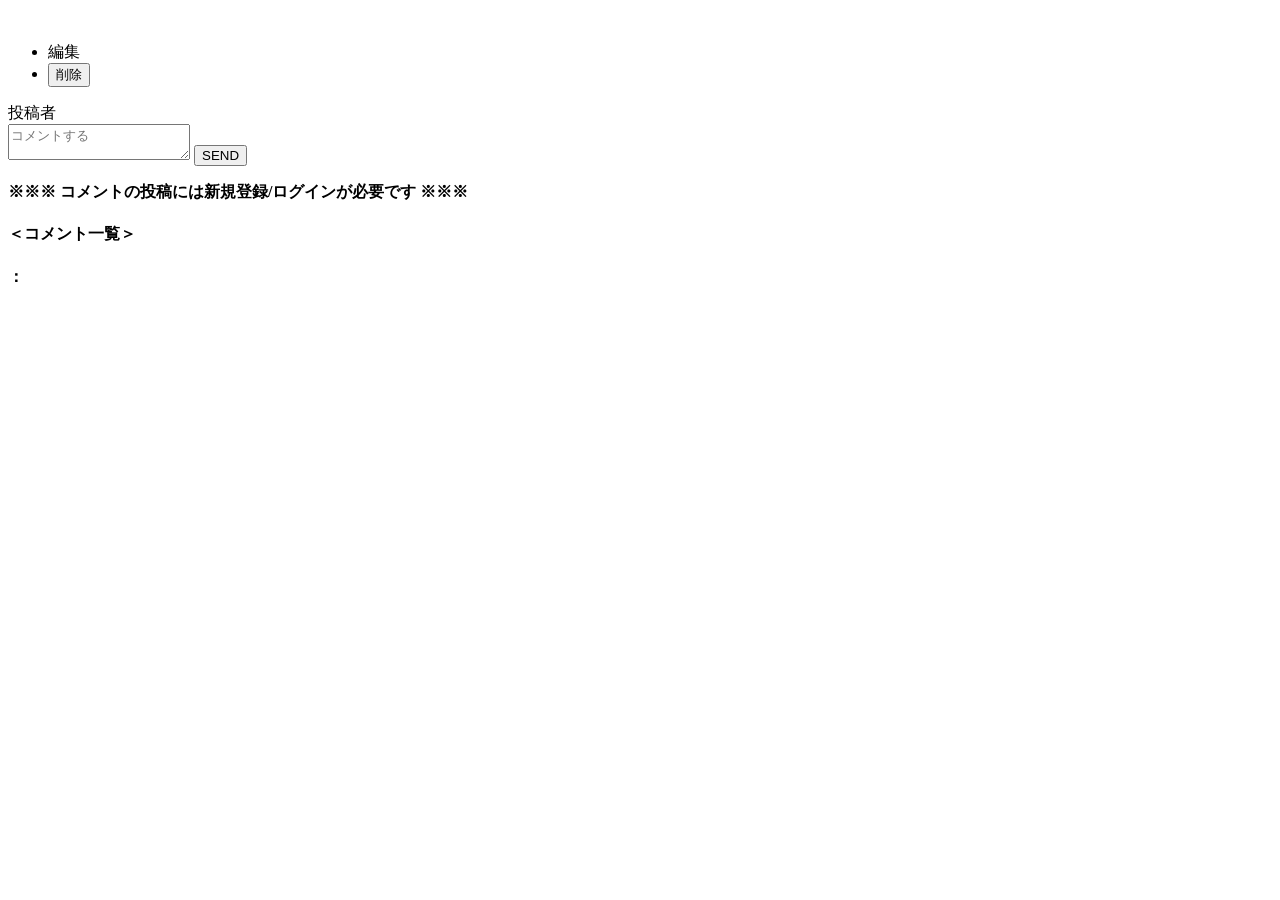
<file: src/main/resources/templates/tweets/detail.html>
<!DOCTYPE html>
<html xmlns:th="http://www.thymeleaf.org" lang="ja">
<head>
    <meta charset="UTF-8">
    <link th:href="@{/css/style.css}" rel="stylesheet" type="text/css">
    <title>PicTweet</title>
</head>

<body>

<div th:insert="~{header :: header}"></div>

<div class="contents row">
  <div class="content_post" th:style="'background-image: url(' + (${tweet.image}) + ');'">
    <div th:if="${#authorization.expression('isAuthenticated()') and #authentication?.principal.getId() == tweet.user.id}">
      <div class="more">
        <span><img th:src="@{/images/arrow_top.png}" /></span>
        <ul class="more_list">
          <li>
            <a th:href="@{/tweets/{tweetId}/edit(tweetId=${tweet.id})}" class="update-btn">編集</a>
          </li>
          <li>
            <form th:action="@{/tweets/{tweetId}/delete(tweetId=${tweet.id})}" th:method="post">
              <input type="submit" class="delete-btn" value="削除">
            </form>
          </li>
        </ul>
      </div>
    </div>
    <p th:text="${tweet.text}"></p>
    <span class="name">
      <a th:href="@{/users/{id}(id=${tweet.user.id})}">
        <span>投稿者</span><span th:text="${tweet.user.nickname}"></span>
      </a>
    </span>
  </div>

  <div class="container">
    <div th:if="${#authorization.expression('isAuthenticated()')}">
      <div th:if="${errorMessages}" th:each="error : ${errorMessages}">
        <div th:text="${error.defaultMessage}"></div>
      </div>
      <form th:action="@{/tweets/{tweetId}/comment(tweetId=${tweet.id})}" method="post" th:object="${commentForm}">
        <textarea id="text" th:field="*{text}" placeholder="コメントする" rows="2"></textarea>
        <input type="submit" value="SEND">
      </form>
    </div>
    <div th:if="${#authorization.expression('!isAuthenticated()')}">
      <strong>
        <p>※※※ コメントの投稿には新規登録/ログインが必要です ※※※</p>
      </strong>
    </div>
</div>

    <div class="comments">
      <h4>＜コメント一覧＞</h4>
      <div th:each="comment:${comments}">
        <p>
          <strong>
            <a th:href="@{/users/{userId}(userId=${comment.user.id})}" th:text="${comment.user.nickname}"></a>：
          </strong>
          <span th:text="${comment.text}"></span>
        </p>
      </div>
    </div>
  </div>
</div>

<div th:insert="~{footer :: footer}"></div>

</body>
</html>
</file>
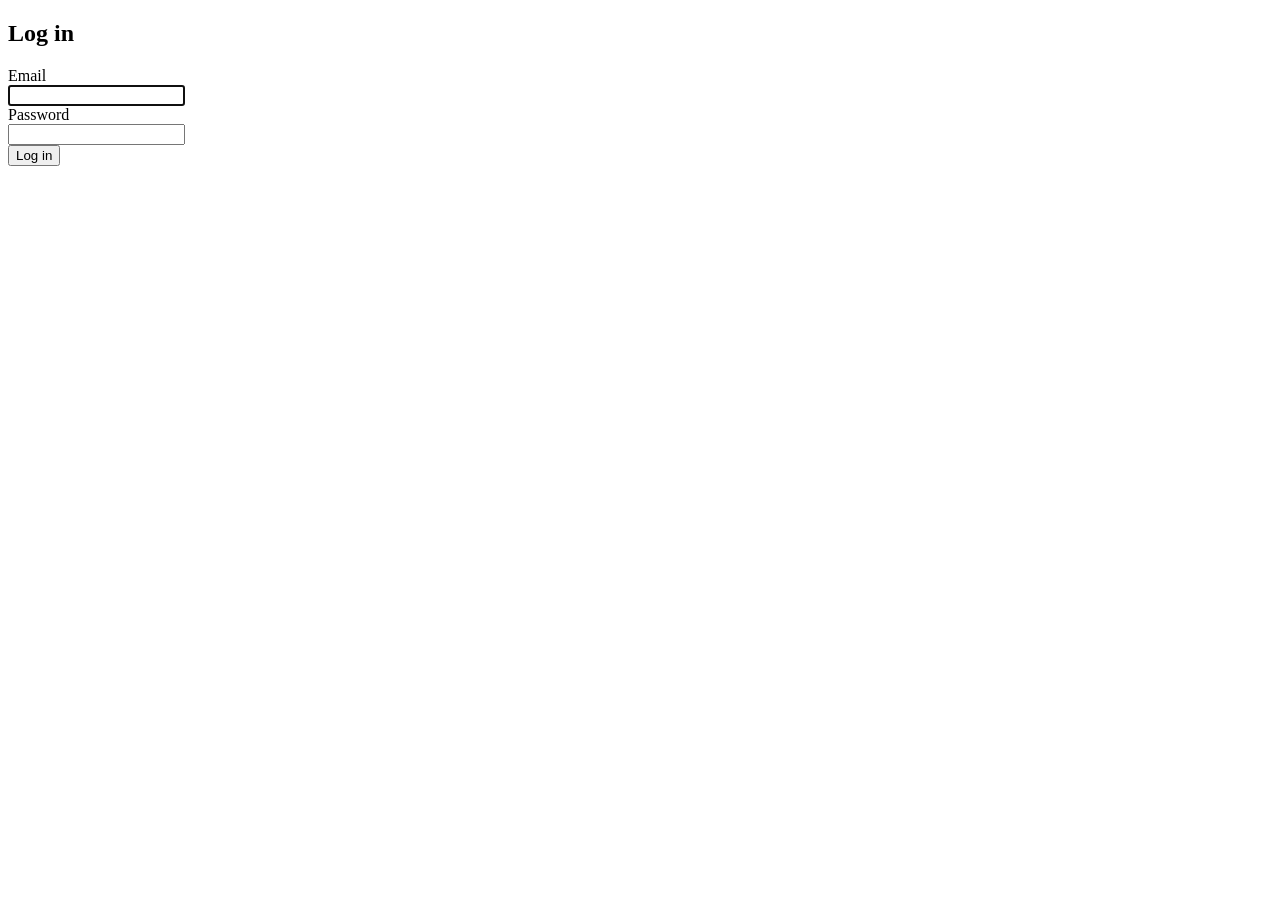
<file: src/main/resources/templates/users/login.html>
<!-- 「SecurityConfig.java」でログイン画面のパスをしているため参照して設定する -->
<!DOCTYPE html>
<html xmlns:th="http://www.thymeleaf.org" lang="ja">
<head>
    <meta charset="UTF-8">
    <link th:href="@{/css/style.css}" rel="stylesheet" type="text/css">
    <title>PicTweet</title>
</head>
<body>

<div th:insert="~{header :: header}"></div>

<div class="contents row">
  <div class="container">
    <h2>Log in</h2>
   <p th:if="${loginError}" class="login-error" th:text="${loginError}"></p>
      <!-- ↑ログインできなかった時のエラー表示させるための実装 -->
    <form th:method="post" th:action="@{/login}" class="new_user">

      <div class="field">
        <label class="column-title">Email</label><br />
        <input type="text" id="email" name="email" autofocus="autofocus" required="required" />
      </div>

      <div class="field">
        <label class="password">Password</label><br />
        <input type="password" name="password" required="required" autocomplete="off" />
      </div>

      <div class="actions">
        <input type="submit" value="Log in">
      </div>
    </form>
  </div>
</div>

<div th:insert="~{footer :: footer}"></div>

</body>
</html>
</file>
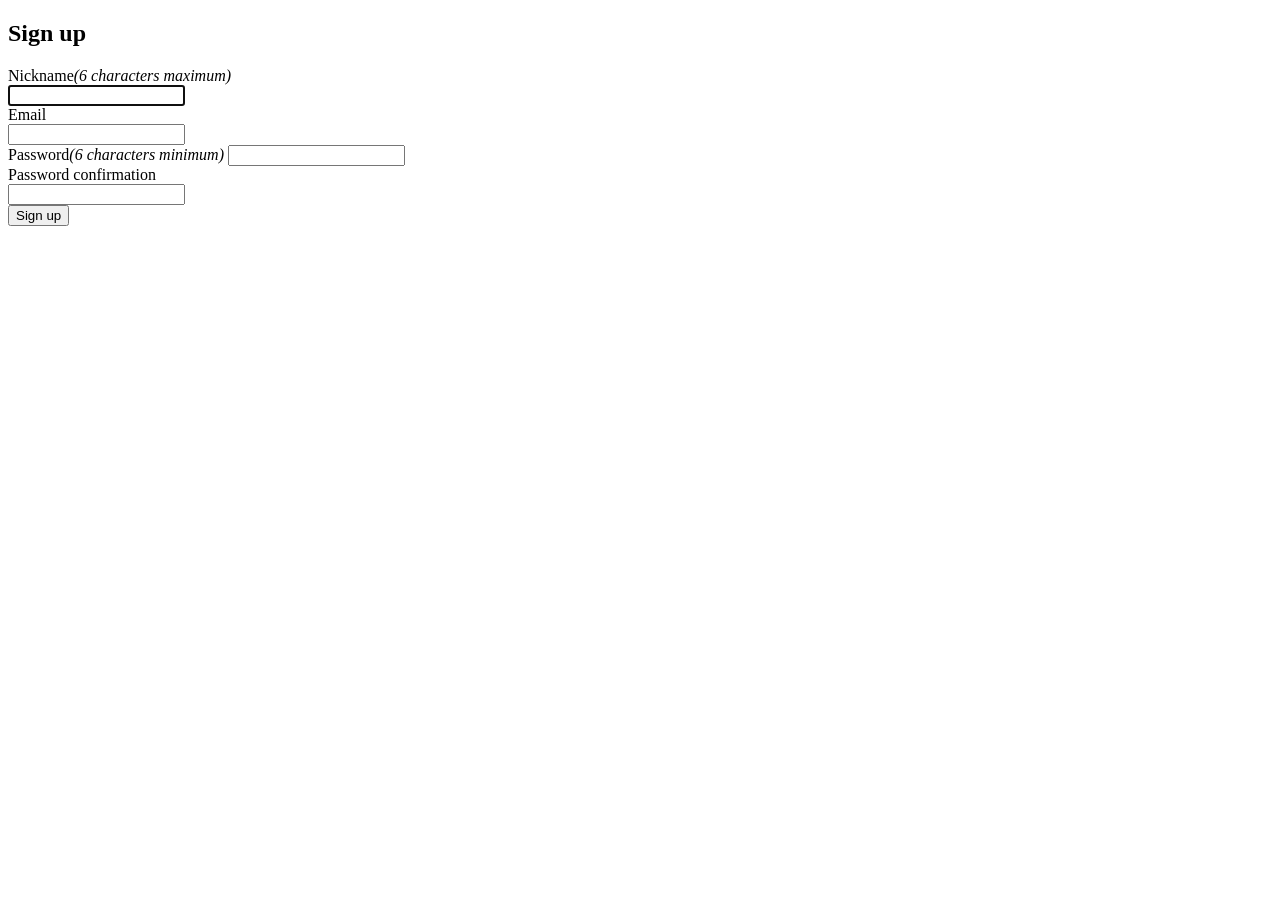
<file: src/main/resources/templates/users/signUp.html>
<!DOCTYPE html>
<html xmlns:th="http://www.thymeleaf.org" lang="ja">
<head>
    <meta charset="UTF-8">
    <link th:href="@{/css/style.css}" rel="stylesheet" type="text/css">
    <title>PicTweet</title>
</head>

<body>

<div th:insert="~{header :: header}"></div>

<div class="contents row">
  <div class="container">
    <h2>Sign up</h2>
    <div class="form">
      <div th:if="${errorMessages}" th:each="error : ${errorMessages}">
        <div th:text="${error}"></div>
      </div>
      <form th:action="@{/user}" th:method="post" th:object="${userForm}", class="new_user">
        <div class="field">
          <label for="nickname">Nickname</label><em>(6 characters maximum)</em><br />
          <input type="text" id="nickname" th:field="*{nickname}"  autofocus="autofocus" />
        </div>

        <div class="field">
          <label for="email">Email</label><br />
          <input type="email" id="email" th:field="*{email}"  />
          </div>

          <div class="field">
            <label for="password">Password</label><em>(6 characters minimum)</em>
            <input type="password" id="password" th:field="*{password}" />
          </div>

          <div class="field">
            <div class="field-label">
              <label for="password_confirmation">Password confirmation</label>
            </div>
            <div class="field-input">
              <input type="password" th:field="*{passwordConfirmation}" id="password_confirmation" autocomplete="off"/>
            </div>
          </div>

          <div class="actions">
            <input type="submit" value="Sign up">
          </div>

        </form>
      </div>
  </div>
</div>

<div th:insert="~{footer :: footer}"></div>

</body>
</html>
</file>
